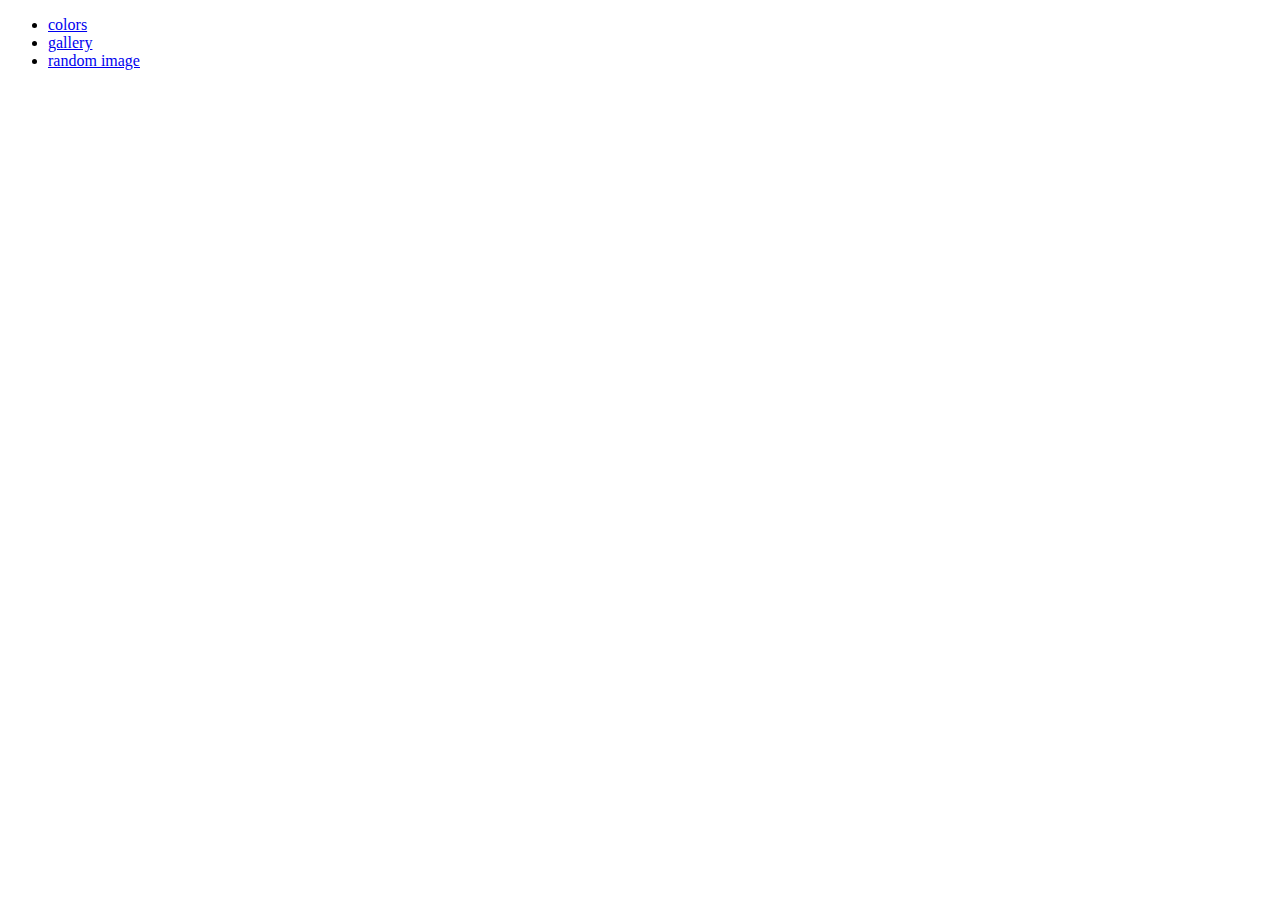
<file: index.html>
<!DOCTYPE html>
<html lang="en">
<head>
    <meta charset="UTF-8">
    <meta http-equiv="X-UA-Compatible" content="IE=edge">
    <meta name="viewport" content="width=device-width, initial-scale=1.0">
    <title>JS Sandbox</title>

</head>
<body>

    <div class="container">
        <ul>
            <li><a href="colors.html">colors</a></li>
            <li><a href="gallery.html">gallery</a></li>
            <li><a href="random image.html">random image</a></li>
        </ul>
    </div>
    
</body>
</html>
</file>
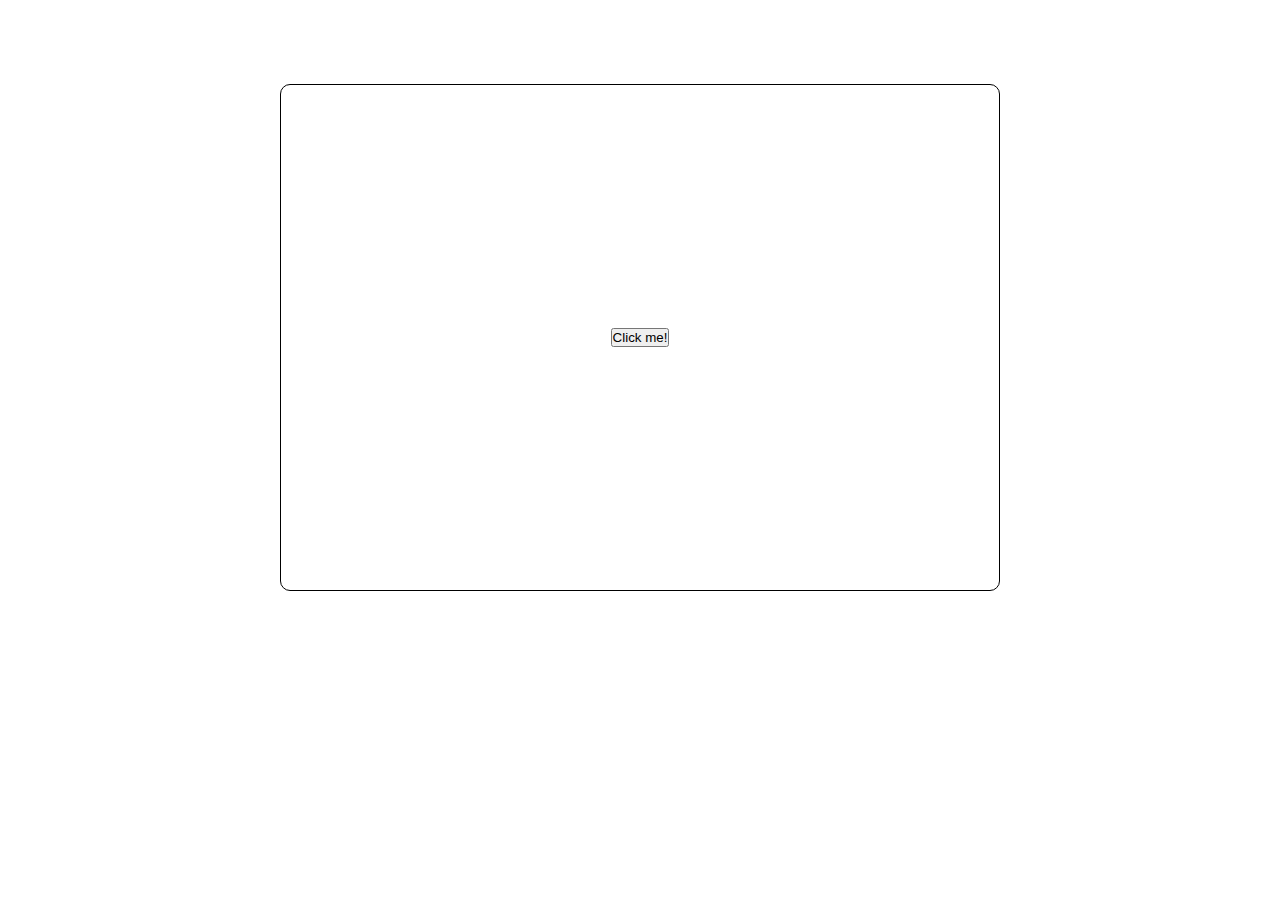
<file: colors.html>
<!DOCTYPE html>
<html lang="en">
<head>
    <meta charset="UTF-8">
    <meta http-equiv="X-UA-Compatible" content="IE=edge">
    <meta name="viewport" content="width=device-width, initial-scale=1.0">
    <title>Random Colors</title>
    <link rel="stylesheet" href="css/colors.css">
</head>
<body>
    <div class="container">
        <div class="box-container">
            <div class="box">
                <button>Click me!</button>
            </div>
        </div>
    </div>
    <script src="js/colors.js"></script>
</body>
</html>
</file>
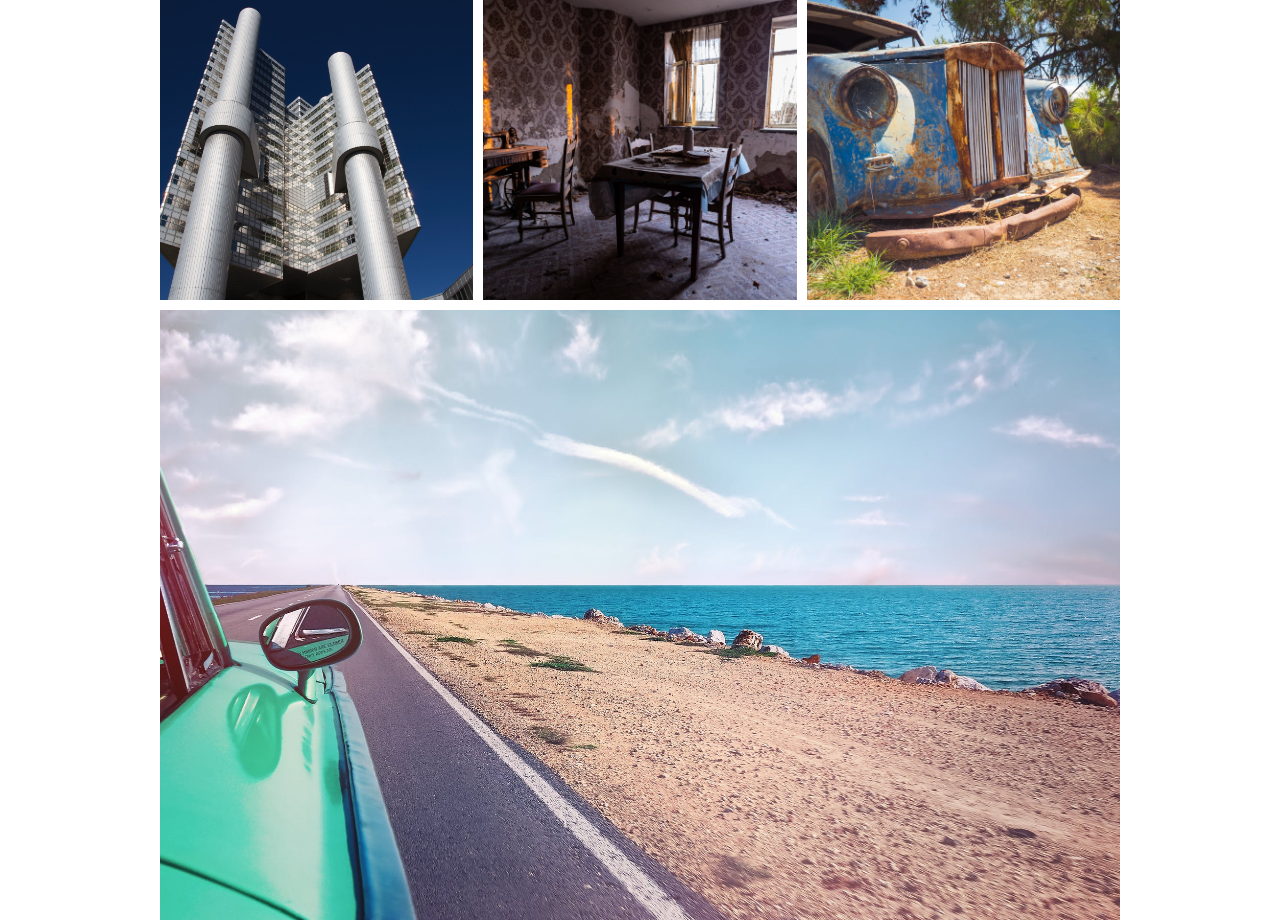
<file: gallery.html>
<!DOCTYPE html>
<html lang="en">
<head>
    <meta charset="UTF-8">
    <meta http-equiv="X-UA-Compatible" content="IE=edge">
    <meta name="viewport" content="width=device-width, initial-scale=1.0">
    <title>JS Gallery</title>
    <link rel="stylesheet" href="css/images.css">
</head>
<body>
    <div class="container">
        <div class="gallery">
            <div class="gallery-image gallery-image1">
                <img src="images/img1.jpeg" alt="">
            </div>
            <div class="gallery-image gallery-image2">
                <img src="images/img2.jpeg" alt="">
            </div>
            <div class="gallery-image gallery-image3">
                <img src="images/img3.jpeg" alt="">
            </div>
            <div class="gallery-image gallery-image4">
                <img src="images/img4.jpeg" alt="">
            </div>
        </div>
    </div>
    <script src="js/images.js"></script>
</body>
</html>
</file>
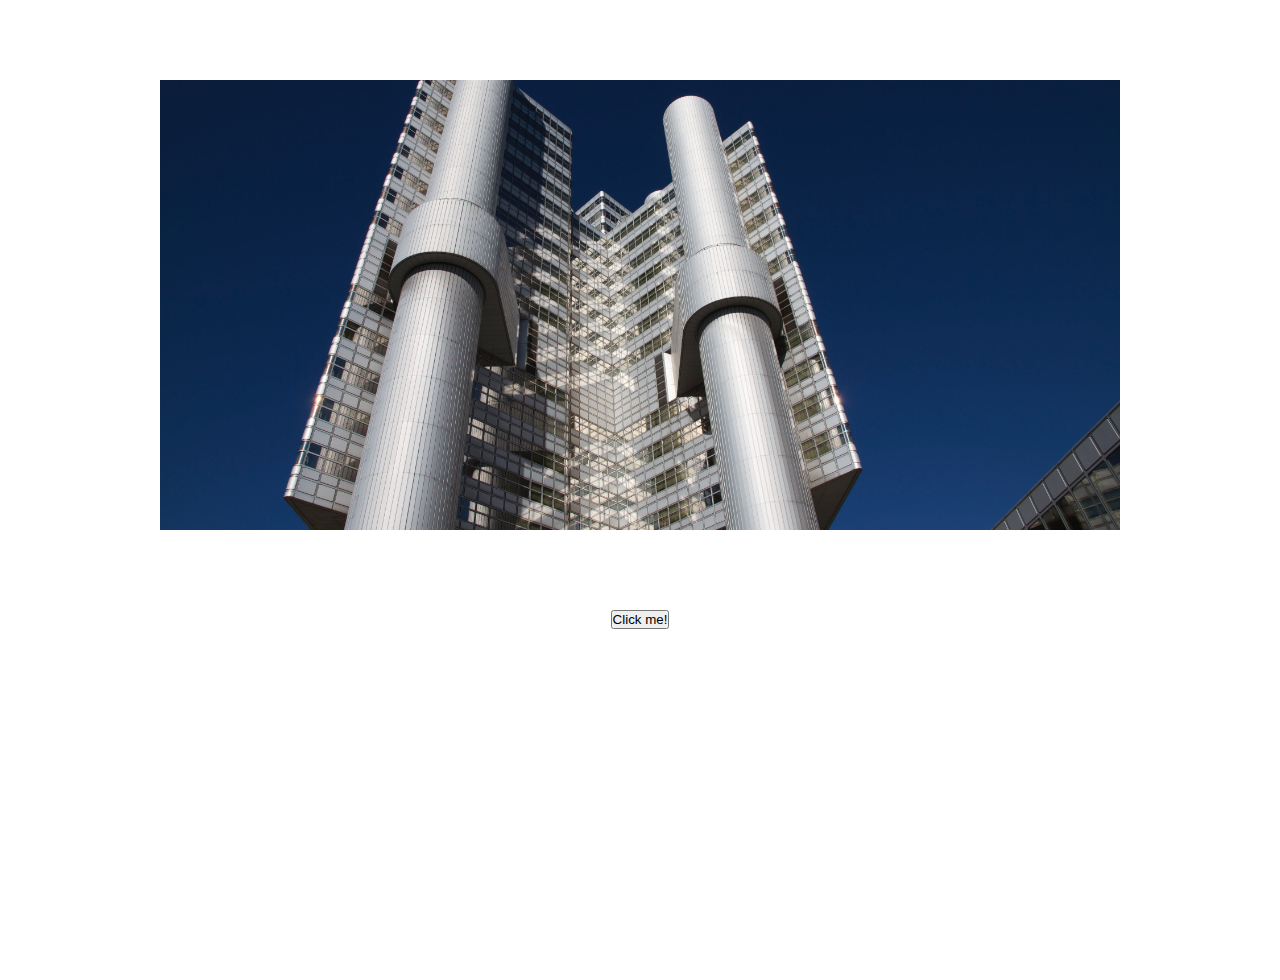
<file: random image.html>
<!DOCTYPE html>
<html lang="en">
<head>
    <meta charset="UTF-8">
    <meta http-equiv="X-UA-Compatible" content="IE=edge">
    <meta name="viewport" content="width=device-width, initial-scale=1.0">
    <title>Random Image</title>
    <link rel="stylesheet" href="css/randomimage.css">
</head>
<body>
    <div class="container">
        <div class="image-container">
            <img src="images/img1.jpeg" alt="">
        </div>
        <button>Click me!</button>
    </div>
    <script src="js/randomimage.js"></script>
    
</body>
</html>
</file>
<file: css/colors.css>
*{
    box-sizing: border-box;
    margin: 0;
    padding: 0;
}
.box-container{
    align-items: center;
    display: flex;
    justify-content: center;
    height: 75vh;
    margin: 0 auto;
    width: 75%;
}
.box{
    align-items: center;
    display: flex;
    justify-content: center;
    border: 1px solid black;
    border-radius: 10px;
    height: 75%;
    margin: 0 auto;
    width:75% ;
}
</file>
<file: css/images.css>
*{
    box-sizing: border-box;
    margin: 0;
    padding: 0;
}

.gallery{
    display: grid;
    height: 95%;
    gap: 10px;
    grid-template-columns: repeat(3, 1fr);
    grid-template-rows: repeat(3, 300px);
    margin: 0 auto;
    width: 75%;
}
.gallery-image img{
    height: 100%;
    object-fit: cover;
    width: 100%;
}
.gallery-image4 {
    grid-column: 1/4;
    grid-row: 2/4;
}
</file>
<file: css/randomimage.css>
*{
    margin: 0;
    padding: 0;
    box-sizing: border-box;
}
.container{
    height: 100vh;
    text-align: center;
}
.image-container{
    height: 50%;
    margin: 5rem auto;
    width: 75%;
}
img {
    object-fit: cover;
    height: 100%;
    width: 100%;
}
</file>
